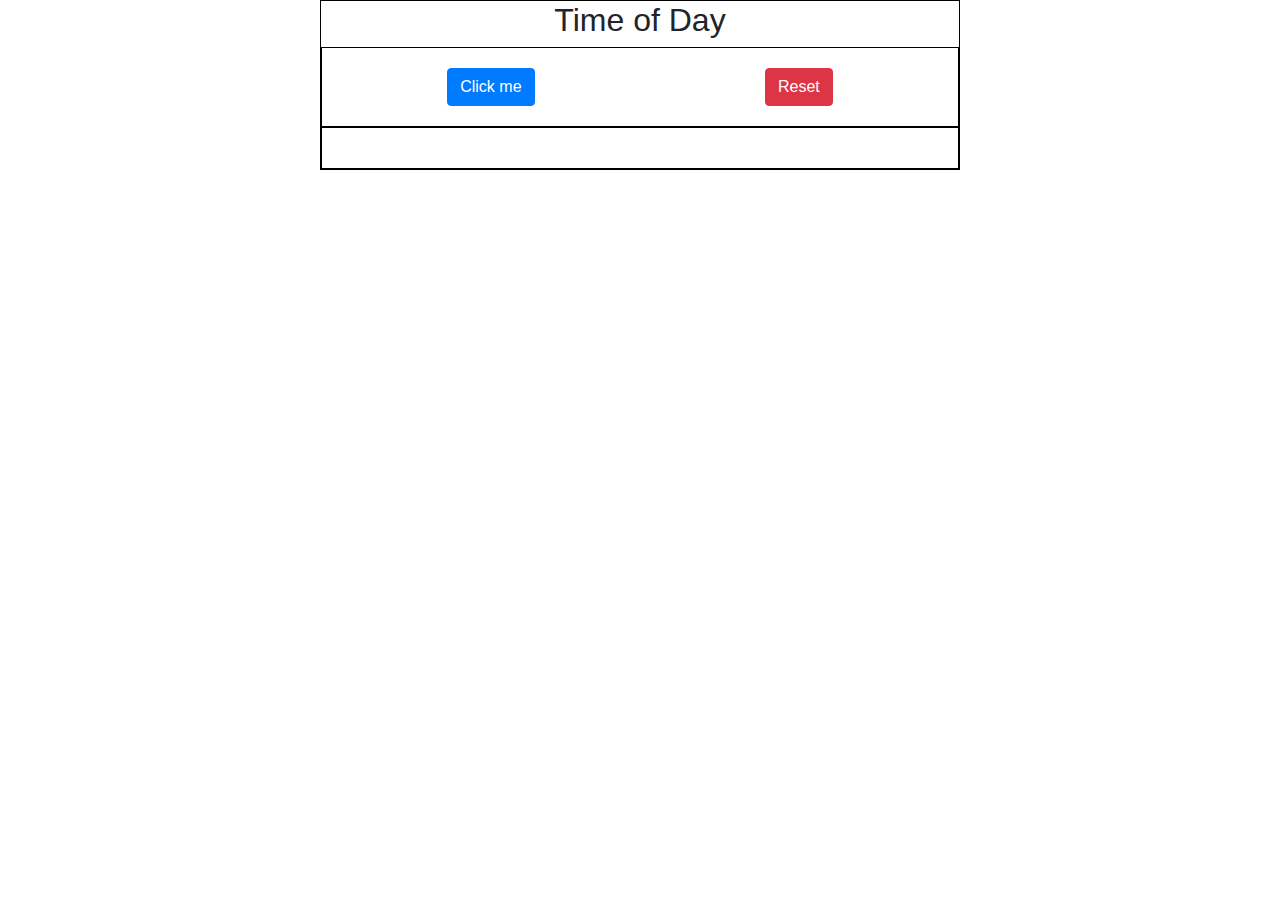
<file: challenge 1/index.html>
<html lang="en">
<head>
	<meta charset="UTF-8">
	<meta name="viewport" content="width=device-width, initial-scale=1.0">
	<meta http-equiv="X-UA-Compatible"content="ie=edge">
	<link rel="stylesheet" href="https://stackpath.bootstrapcdn.com/bootstrap/4.1.0/css/bootstrap.min.css">
	<link rel="stylesheet" href="static/css/style.css">
	<title>Javascript on Steroids</title>
</head>
<body>
	<div class="container-1">
		<h2>Time of Day</h2>
		<div class="flex-box-container-1">
			<div>
				<button class="btn btn-primary" onclick="timeOfDay(processTime())">Click me</button>
			</div>
			<div>
				<button class="btn btn-danger" onclick="clearResult()">Reset</button>
			</div>
		</div>
		<div class="flex-box-container-1">
			<div id="flex-box-result">
			</div>
		</div>
	</div>
	<script src="static/js/script.js"></script>
</body>
</html>
</file>
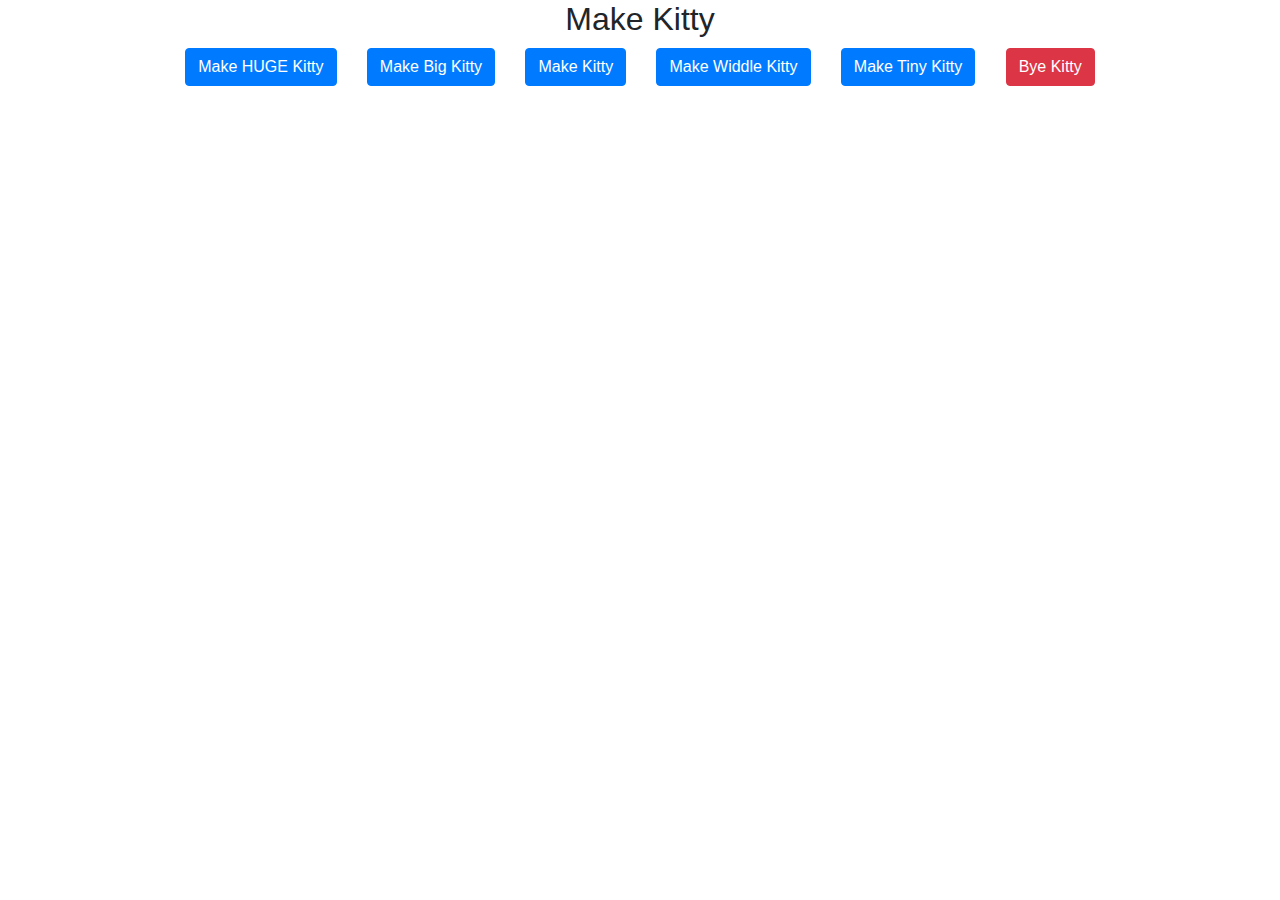
<file: challenge 2/index.html>
<html lang="en">
<head>
	<meta charset="UTF-8">
	<meta name="viewport" content="width=device-width, initial-scale=1.0">
	<meta http-equiv="X-UA-Compatible"content="ie=edge">
	<link rel="stylesheet" href="https://stackpath.bootstrapcdn.com/bootstrap/4.1.0/css/bootstrap.min.css">
	<link rel="stylesheet" href="static/css/style.css">
	<title>Cat Generator</title>
</head>
<body>
	<div class="container-1">
		<h2>Make Kitty</h2>
		<div class="flex-box-container-1">
			<div>
				<button class="btn btn-primary" onclick="kittyMake(400)">Make HUGE Kitty</button>
			</div>
			<div>
				<button class="btn btn-primary" onclick="kittyMake(300)">Make Big Kitty</button>
			</div>
			<div>
				<button class="btn btn-primary" onclick="kittyMake(200)">Make Kitty</button>
			</div>
			<div>
				<button class="btn btn-primary" onclick="kittyMake(100)">Make Widdle Kitty</button>
			</div>
			<div>
				<button class="btn btn-primary" onclick="kittyMake(50)">Make Tiny Kitty</button>
			</div>
			<div>
				<button class="btn btn-danger" onclick="byeKitty()">Bye Kitty</button>
			</div>
		</div>
		<div class="flex-box-container-1" id="kitty-box">
		</div>
	</div>
	<script src="static/js/script.js"></script>
</body>
</html>
</file>
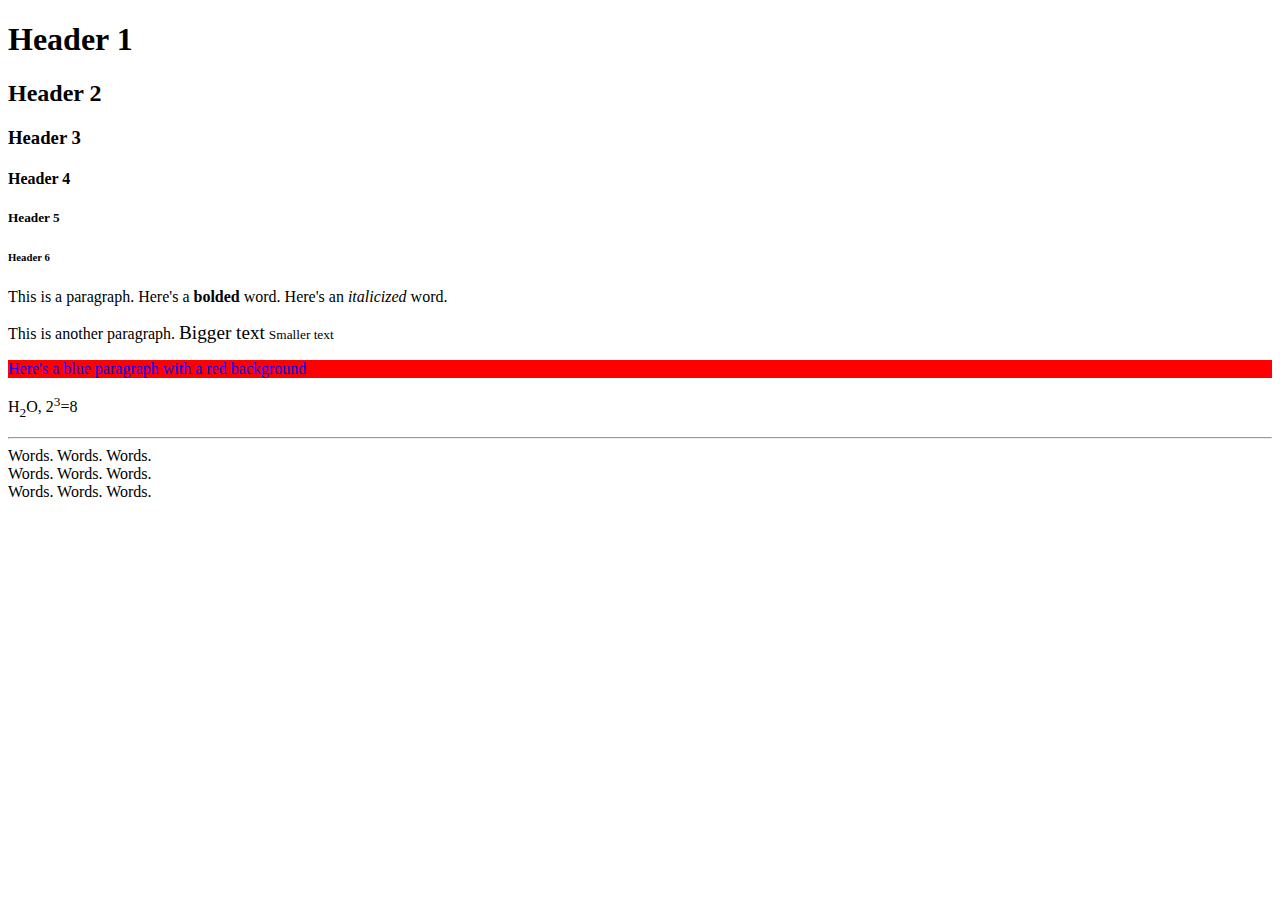
<file: HTML/early.html>
<!DOCTYPE html>
<html>
	<head>
		<meta charset="UTF-8">
		<meta name="description" content="">
		<title>Title Tag</title>
	</head>
	<body>
	<h1>Header 1</h1>
	<h2>Header 2</h2>
	<h3>Header 3</h3>
	<h4>Header 4</h4>
	<h5>Header 5</h5>
	<h6>Header 6</h6>
	<p>This is a paragraph. Here's a <b>bolded</b> word. Here's an <i>italicized</i> word.</p>
	<p>This is another paragraph. <big>Bigger text</big> <small>Smaller text</small></p>
	<p style="color:blue; background-color:red"> Here's a blue paragraph with a red background</p>
	<p>H<sub>2</sub>O, 2<sup>3</sup>=8</p>
	<!-- 
		Ninja text does not appear 
	-->
	<hr/>
	Words. Words. Words. <br> Words. Words. Words. <br/> Words. Words. Words.
	</body>
</html>
</file>
<file: challenge 1/static/css/style.css>
.container-1{
	border: 1px;
	border-style: solid;
	border-color: black;
	margin: 0 auto;
	width: 50%;
	text-align: center;
}

.flex-box-container-1 {
	display: flex;
	border: 1px;
	border-style: solid;
	border-color: black;
	padding: 10px;
	flex-wrap: wrap;
	justify-content: space-around;
}

.flex-box-container-1 div {
	display: flex;
	padding:10px;
	align-items: center;
}
</file>
<file: challenge 2/static/css/style.css>
.container-1{
	border: 0px;
	border-style: solid;
	border-color: black;
	margin: 0 auto;
	width: 75%;
	text-align: center;
}

.flex-box-container-1 {
	display: flex;
	border: 0px;
	border-style: solid;
	border-color: black;
	margin:10px;
	flex-wrap: wrap;
	justify-content: space-around;
}

.flex-box-container-1 div {
	display: flex;
	margin: 10 px;
	align-items: center;
}

.flex-box-container-1 img {
	border: 0px;
	border-style: solid;
	border-color: white;
	box-shadow: 0px 10px 50px rgba(0,100,100,0.7);
}
</file>
